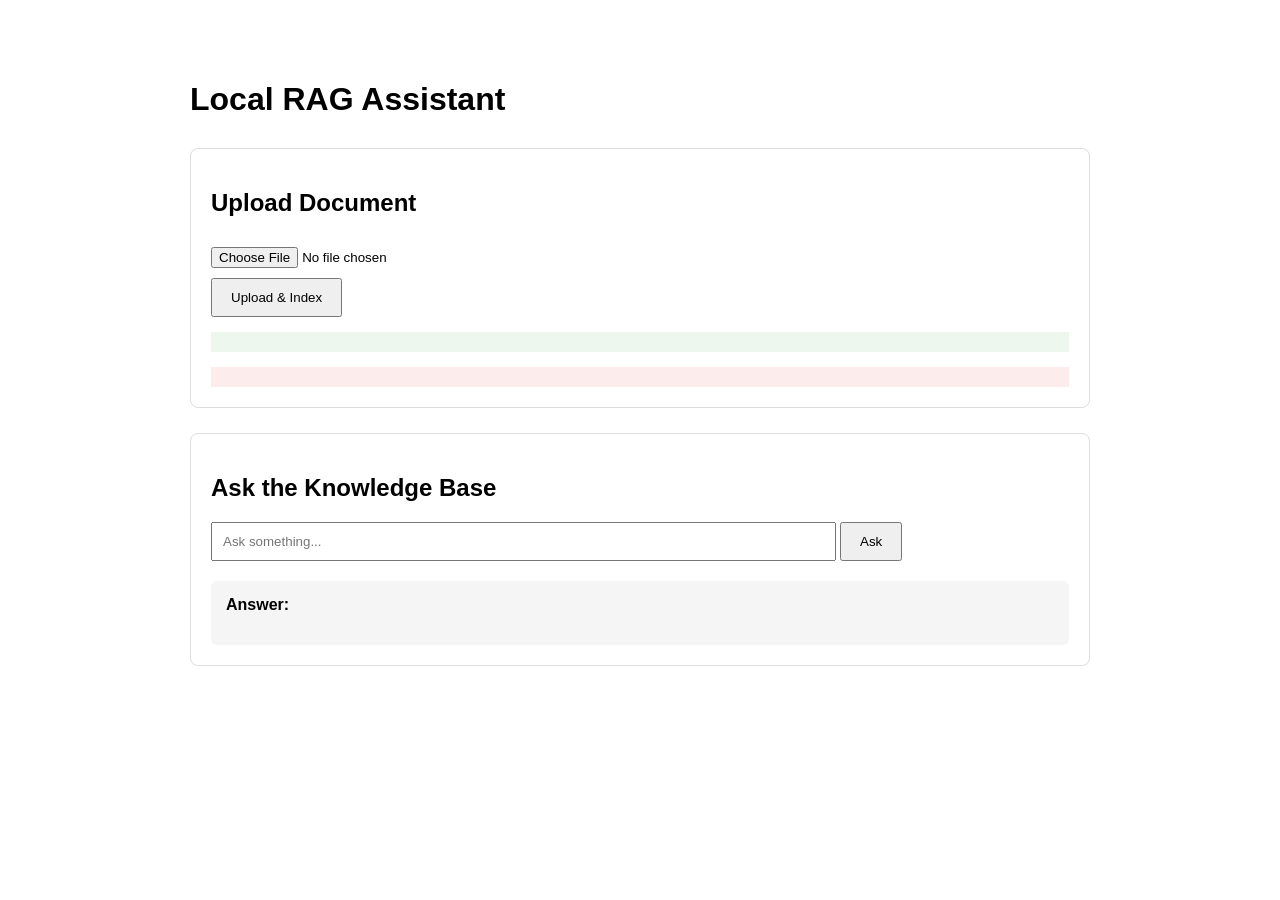
<file: rag/src/main/resources/templates/index.html>
<!DOCTYPE html>
<html xmlns:th="http://www.thymeleaf.org">

<head>
    <meta charset="UTF-8">
    <title>Local RAG Assistant</title>

    <style>
        body {
            font-family: Arial, sans-serif;
            max-width: 900px;
            margin: 40px auto;
            padding: 20px;
        }

        h1 {
            margin-bottom: 30px;
        }

        .section {
            border: 1px solid #ddd;
            border-radius: 8px;
            padding: 20px;
            margin-bottom: 25px;
        }

        input[type="text"] {
            width: 70%;
            padding: 10px;
        }

        input[type="file"] {
            margin: 10px 0;
        }

        button {
            padding: 10px 18px;
            cursor: pointer;
        }

        .message {
            margin-top: 15px;
            padding: 10px;
            background: #eef7ee;
        }

        .error {
            margin-top: 15px;
            padding: 10px;
            background: #fdecec;
        }

        .answer {
            margin-top: 20px;
            padding: 15px;
            background: #f5f5f5;
            border-radius: 6px;
        }
    </style>
</head>

<body>

<h1>Local RAG Assistant</h1>

<div class="section">

    <h2>Upload Document</h2>

    <form method="post"
          action="/upload"
          enctype="multipart/form-data">

        <input type="file"
               name="file"
               accept=".txt"
               required>

        <br>

        <button type="submit">
            Upload & Index
        </button>

    </form>

    <div class="message"
         th:if="${message}"
         th:text="${message}">
    </div>

    <div class="error"
         th:if="${error}"
         th:text="${error}">
    </div>

</div>


<div class="section">

    <h2>Ask the Knowledge Base</h2>

    <form method="post" action="/ask">

        <input type="text"
               name="question"
               placeholder="Ask something..."
               th:value="${question}"
               required>

        <button type="submit">
            Ask
        </button>

    </form>

    <div class="answer"
         th:if="${answer}">

        <strong>Answer:</strong>

        <p th:text="${answer}"></p>

    </div>

</div>

</body>

</html>
</file>
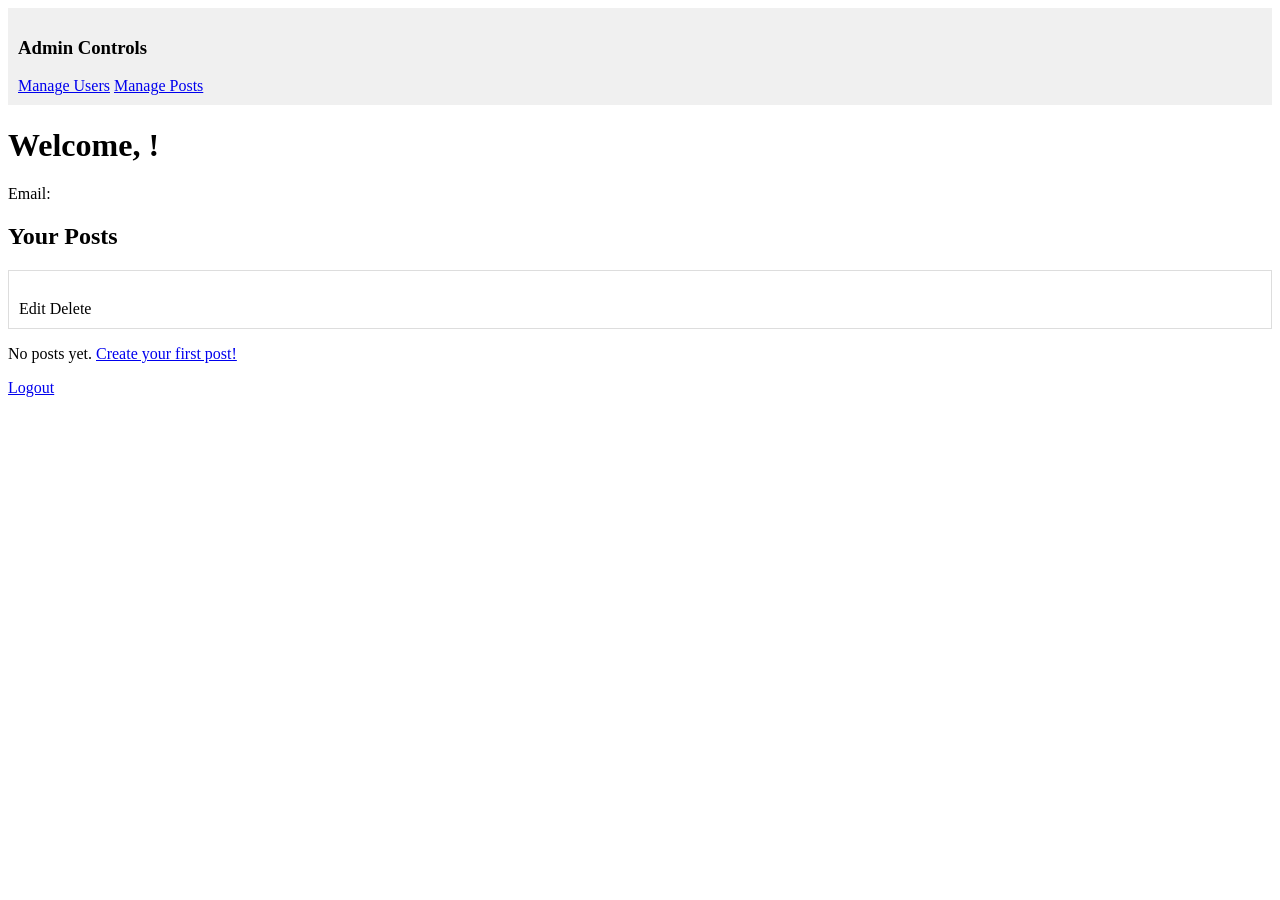
<file: spring-security/src/main/resources/templates/dashboard.html>
<!DOCTYPE html>
<html xmlns:th="http://www.thymeleaf.org">
<head>
    <title>Dashboard</title>
    <style>
        .admin-panel { background: #f0f0f0; padding: 10px; }
        .post { border: 1px solid #ddd; padding: 10px; margin: 10px 0; }
    </style>
</head>
<body>
<!-- Show admin panel only to admins -->
<div th:if="${user.role == 'ADMIN'}" class="admin-panel">
    <h3>Admin Controls</h3>
    <a href="/admin/users">Manage Users</a>
    <a href="/admin/posts">Manage Posts</a>
</div>

<!-- Welcome message -->
<h1>Welcome, <span th:text="${user.fullName}"></span>!</h1>
<p>Email: <span th:text="${user.email}"></span></p>

<!-- Post count -->
<p>
    <span th:text="${postCount}"></span>
    <span th:text="${postCount == 1} ? 'post' : 'posts'"></span>
</p>

<!-- List user's posts -->
<div th:if="${posts.size() > 0}">
    <h2>Your Posts</h2>
    <div th:each="post : ${posts}" class="post">
        <h3 th:text="${post.title}"></h3>
        <p th:text="${post.content}"></p>
        <small th:text="${post.createdAt}"></small>
        <a th:href="@{/post/{id}/edit(id=${post.id})}">Edit</a>
        <a th:href="@{/post/{id}/delete(id=${post.id})}">Delete</a>
    </div>
</div>

<!-- Empty state -->
<div th:if="${posts.size() == 0}">
    <p>No posts yet. <a href="/post/new">Create your first post!</a></p>
</div>

<a href="/logout">Logout</a>
</body>
</html>
</file>
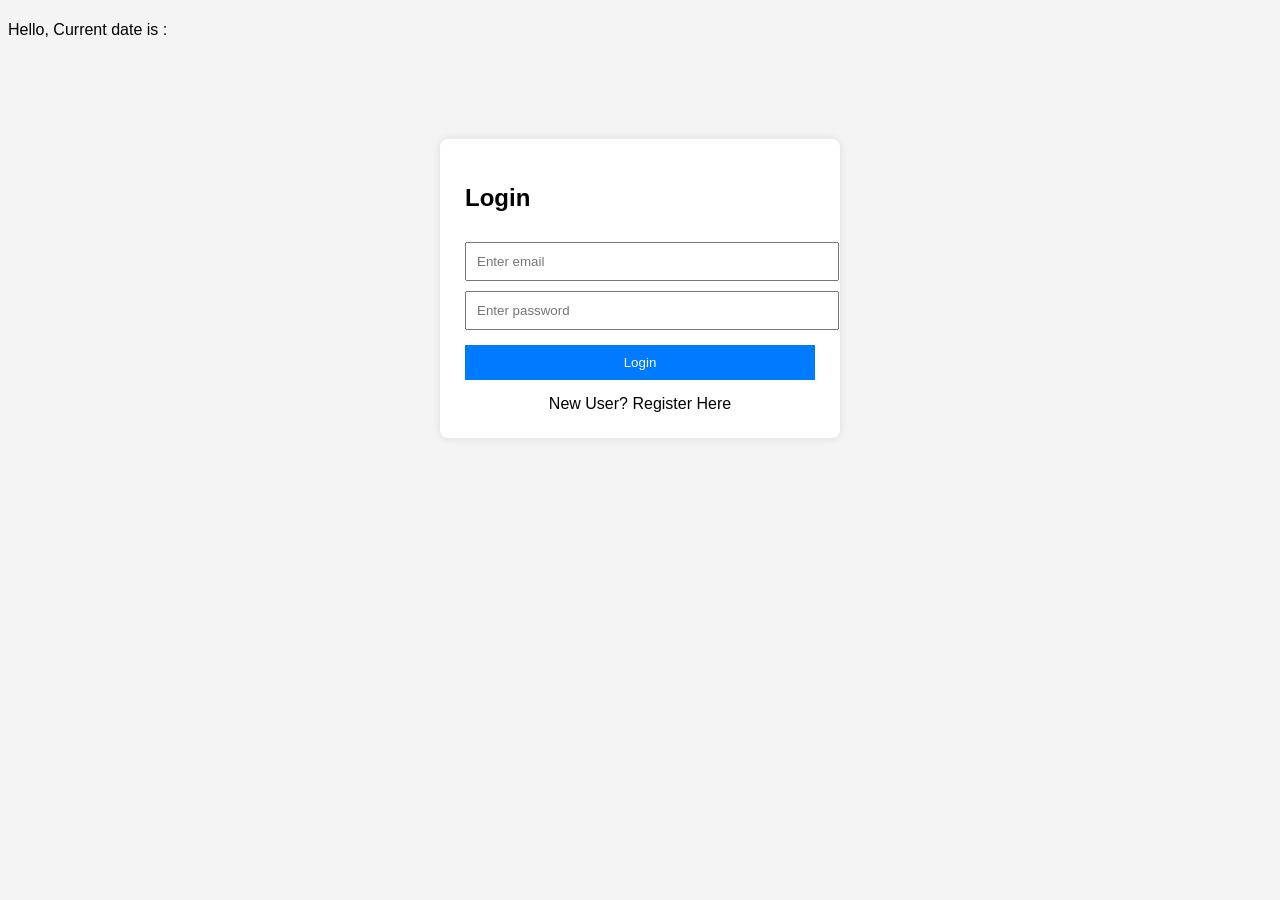
<file: spring-security/src/main/resources/templates/home.html>
<!DOCTYPE html>
<html xmlns:th="http://www.thymeleaf.org">
<head>
    <title>Login</title>

    <style>
        body {
            font-family: Arial;
            background: #f4f4f4;
        }

        .login-container {
            width: 350px;
            margin: 100px auto;
            background: white;
            padding: 25px;
            border-radius: 8px;
            box-shadow: 0 0 10px rgba(0, 0, 0, 0.1);
        }

        input {
            width: 100%;
            padding: 10px;
            margin-top: 10px;
        }

        button {
            width: 100%;
            padding: 10px;
            margin-top: 15px;
            background: #007bff;
            color: white;
            border: none;
            cursor: pointer;
        }

        .error {
            color: red;
            margin-top: 10px;
        }

        .success {
            color: green;
            margin-top: 10px;
        }
    </style>
</head>
<body>

<h1 th:text="${message}"></h1>
<p>Hello, Current date is : <span th:text="${date}"></span></p>

<div class="login-container">
    <h2>Login</h2>
    <input type="email" id="email" placeholder="Enter email">
    <input type="password" id="password" placeholder="Enter password">
    <button onclick="login()">Login</button>
    <div style="margin-top:15px; text-align:center;">
        <a th:href="@{/page/register}">
            New User? Register Here
        </a>
    </div>
    <div id="message"></div>
</div>

<script>
    async function login() {
        const email = document.getElementById("email").value;
        const password = document.getElementById("password").value;
        const response = await fetch('/api/auth/login', {
            method: 'POST',
            headers: {
                'Content-Type': 'application/json'
            },
            body: JSON.stringify({
                email: email,
                password: password
            })
        });

        const result = await response.json();
        const messageDiv = document.getElementById("message");
        if (response.ok) {
            localStorage.setItem("token", result.accessToken);
            messageDiv.innerHTML =
                "<p class='success'>Login Successful</p>";
            console.log(result);
        } else {
            messageDiv.innerHTML =
                "<p class='error'>" + result.message + "</p>";
        }
    }
</script>
</body>
</html>
</file>
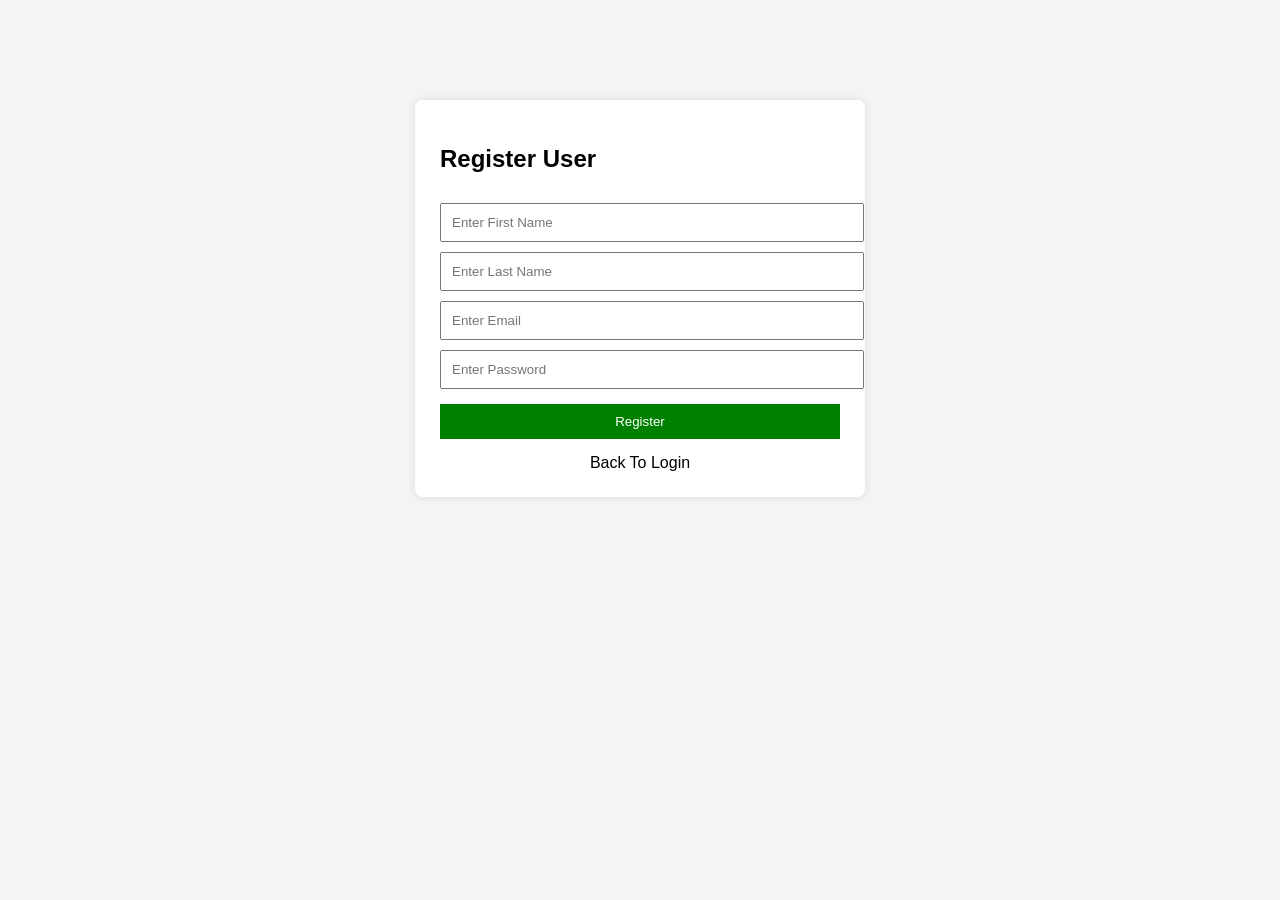
<file: spring-security/src/main/resources/templates/register.html>
<!DOCTYPE html>
<html xmlns:th="http://www.thymeleaf.org">
<head>
    <title>Register</title>
    <style>
        body {
            font-family: Arial;
            background: #f4f4f4;
        }

        .register-container {
            width: 400px;
            margin: 100px auto;
            background: white;
            padding: 25px;
            border-radius: 8px;
            box-shadow: 0 0 10px rgba(0,0,0,0.1);
        }

        input {
            width: 100%;
            padding: 10px;
            margin-top: 10px;
        }

        button {
            width: 100%;
            padding: 10px;
            margin-top: 15px;
            background: green;
            color: white;
            border: none;
            cursor: pointer;
        }

        .success {
            color: green;
            margin-top: 10px;
        }

        .error {
            color: red;
            margin-top: 10px;
        }
    </style>
</head>
<body>

<div class="register-container">

    <h2>Register User</h2>

    <input type="text" id="firstName" placeholder="Enter First Name">
    <input type="text" id="lastName" placeholder="Enter Last Name">
    <input type="email" id="email" placeholder="Enter Email">
    <input type="password" id="password" placeholder="Enter Password">
    <button onclick="register()">Register</button>
    <div style="margin-top:15px; text-align:center;">
        <a th:href="@{/page/home}">
            Back To Login
        </a>
    </div>

    <div id="message"></div>
</div>

<script>
    async function register() {
        const firstName = document.getElementById("firstName").value;
        const lastName = document.getElementById("lastName").value;
        const email = document.getElementById("email").value;
        const password = document.getElementById("password").value;
        const response = await fetch('/api/auth/register', {
            method: 'POST',
            headers: {
                'Content-Type': 'application/json'
            },
            body: JSON.stringify({
                firstName: firstName,
                lastName: lastName,
                email: email,
                password: password
            })
        });

        const result = await response.json();
        const messageDiv = document.getElementById("message");

        if(response.ok) {
            messageDiv.innerHTML =
                "<p class='success'>Registration Successful</p>";
        } else {
            messageDiv.innerHTML =
                "<p class='error'>" + result.message + "</p>";
        }
    }
</script>
</body>
</html>
</file>
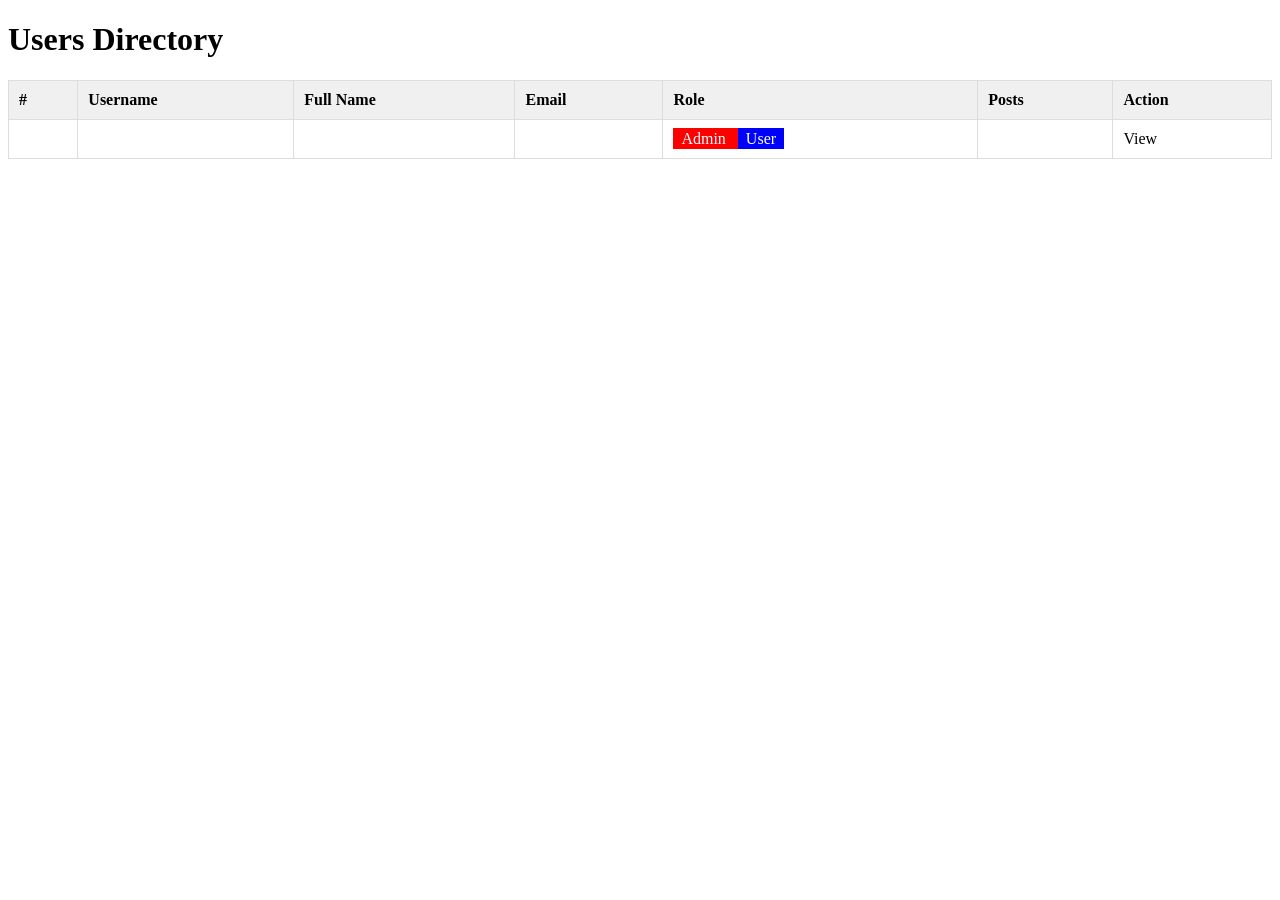
<file: spring-security/src/main/resources/templates/user-list.html>
<!DOCTYPE html>
<html xmlns:th="http://www.thymeleaf.org">
<head>
    <title>All Users</title>
    <style>
        table { width: 100%; border-collapse: collapse; }
        th, td { border: 1px solid #ddd; padding: 10px; text-align: left; }
        th { background: #f0f0f0; }
    </style>
</head>
<body>
<h1>Users Directory</h1>

<table>
    <thead>
    <tr>
        <th>#</th>
        <th>Username</th>
        <th>Full Name</th>
        <th>Email</th>
        <th>Role</th>
        <th>Posts</th>
        <th>Action</th>
    </tr>
    </thead>
    <tbody>
    <!-- Loop with index -->
    <tr th:each="user, stat : ${users}">
        <td th:text="${stat.count}"></td>
        <td th:text="${user.username}"></td>
        <td th:text="${user.fullName}"></td>
        <td th:text="${user.email}"></td>

        <!-- Role badge with color -->
        <td>
                    <span th:if="${user.role == 'ADMIN'}" style="background: red; color: white; padding: 2px 8px;">
                        Admin
                    </span>
            <span th:unless="${user.role == 'ADMIN'}" style="background: blue; color: white; padding: 2px 8px;">
                        User
                    </span>
        </td>

        <td th:text="${user.posts.size()}"></td>
        <td>
            <a th:href="@{/user/{id}(id=${user.id})}">View</a>
        </td>
    </tr>
    </tbody>
</table>
</body>
</html>
</file>
